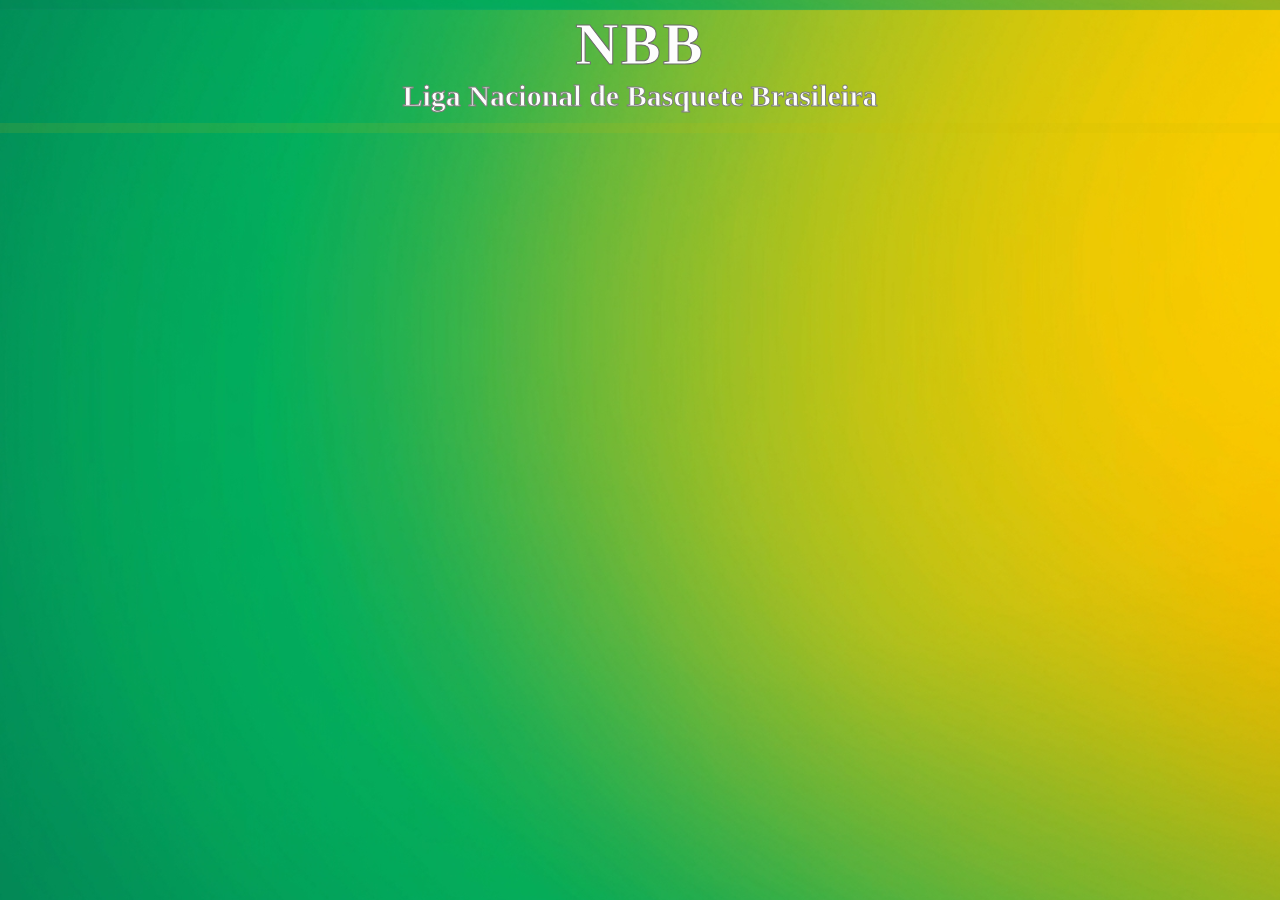
<file: Lucas Marques Alves Botelho/Aula extra/Atividade/index.html>
<!DOCTYPE html>
<html lang="pt-br">
<head>
    <meta charset="UTF-8">
    <meta name="viewport" content="width=device-width, initial-scale=1.0">
    <link rel="stylesheet" href="style.css">
    <title>NBB</title>
</head>
<body>
    <header class="title">
        <h1>NBB</h1>
        <H2>Liga Nacional de Basquete Brasileira </H2>
    </header>    
</body>
</html>
</file>
<file: Lucas Marques Alves Botelho/Aula extra/Atividade/style.css>
* {
    margin: 0;
    padding: 0;
    box-sizing: border-box;
    font-family: "Times New Roman", sans-serif;
}

body {
    min-height: 100vh;
    background: url(img/fundo.png);
    background-size: cover;
    background-position: center; 
    background-position-y: 10px;
}

.title {
    display: flex;
    flex-direction: column;
    align-items: center;
    border-bottom: solid 10px #c4b70221;
    padding: 10px;
}

.title h1 {
    letter-spacing: 2px;
    font-size: 60px;
    color: #fdfdfd;
    -webkit-text-stroke: 1px;
    -webkit-text-stroke-color: rgb(109, 107, 107);
}

.title h2 {
    font-size: 30px;
    color: #fdfdfd;
    -webkit-text-stroke: 1px;
    -webkit-text-stroke-color: rgb(126, 125, 125);
}
</file>
